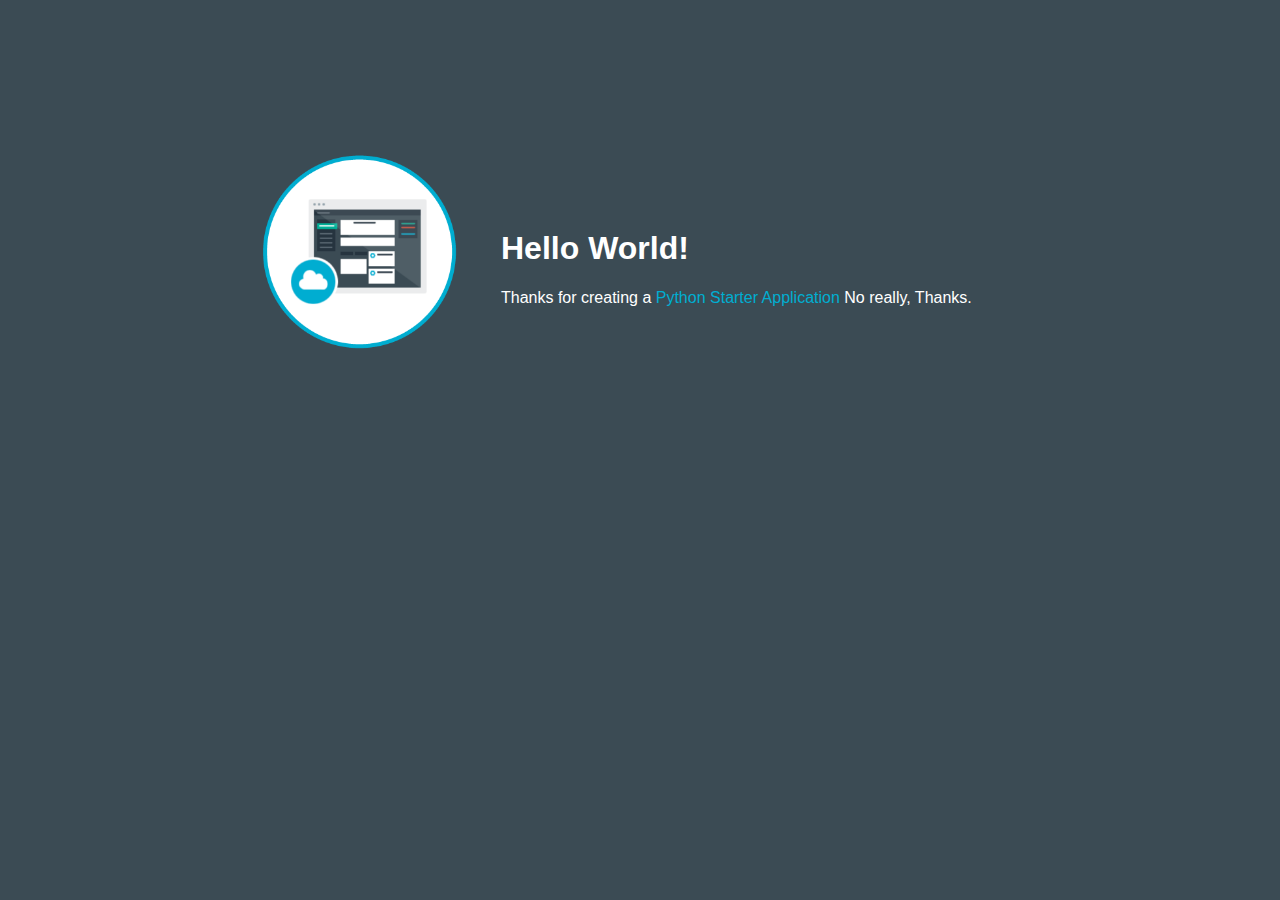
<file: static/assets/index.html>
<!DOCTYPE html>
<html>
<head>
	<title>Python Starter Application</title>
	<meta http-equiv="Content-Type" content="text/html; charset=utf-8">
	<link rel="stylesheet" href="./stylesheets/style.css" />
</head>
<body>
	<table>
		<tr>
			<td style='width: 30%;'>
				<img class = 'newappIcon' src='./images/newapp-icon.png'>
			</td>
			<td>
				<h1 id = "message">Hello World!</h1>
				<p class='description'></p> Thanks for creating a <span class="blue">Python Starter Application</span> No really, Thanks.
			</td>
		</tr>
	</table>
</body>
</html>
</file>
<file: static/assets/stylesheets/style.css>
/* style.css
 * This file provides css styles.
 */
body, html {
	background-color: #3b4b54;
	width: 100%;
	height: 100%;
	margin: 0 auto;
	font-family: "HelveticaNeue-Light", "Helvetica Neue Light",
		"Helvetica Neue", Helvetica, Arial, "Lucida Grande", sans-serif;
	color: #ffffff;
}

a {
	text-decoration: none;
	color: #00aed1;
}

a:hover {
	text-decoration: underline;
}

.newappIcon {
	padding-top: 10%;
	display: block;
	margin: 0 auto;
	padding-bottom: 2em;
	max-width: 200px;
}

h1 {
	font-weight: bold;
	font-size: 2em;
}

.leftHalf {
	float: left;
	background-color: #26343f;
	width: 45%;
	height: 100%;
}

.rightHalf {
	float: right;
	width: 55%;
	background-color: #313f4a;
	height: 100%;
	overflow: auto;
}

.description {
	padding-left: 50px;
	padding-right: 50px;
	text-align: center;
	font-size: 1.2em;
}

.blue {
	color: #00aed1;
}

table {
	table-layout: fixed;
	margin: 0 auto;
	word-wrap: break-word;
	padding-top: 10%;
}

th {
	border-bottom: 1px solid #000;
}

th, td {
	text-align: left;
	padding: 2px 20px;
}

.env-var {
	text-align: right;
	border-right: 1px solid #000;
	width: 30%;
}

pre {
	padding: 0;
	margin: 0;
}
</file>
